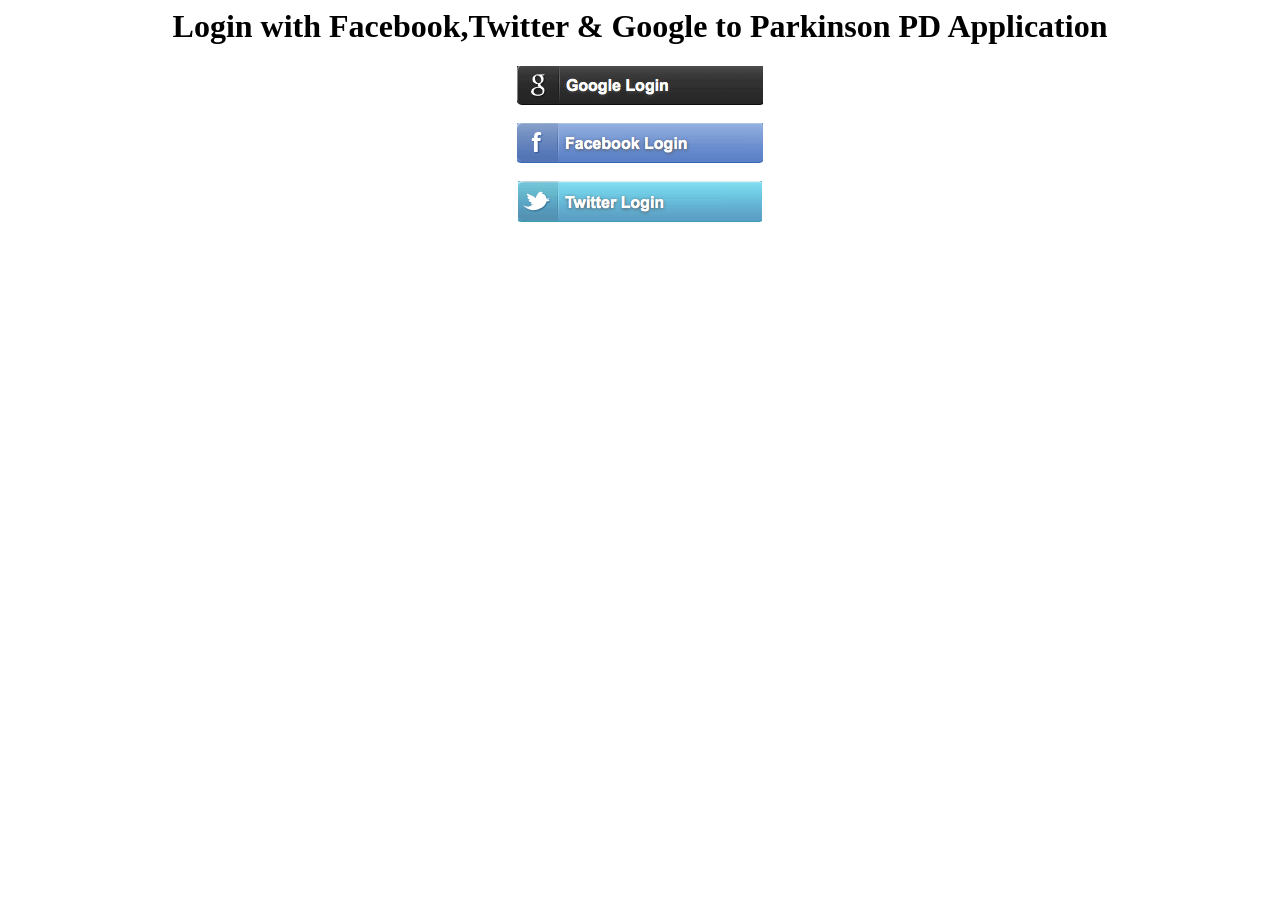
<file: index.html>
<html>
<head></head>
<body align="center">
	
	<div align="center">
	<h1>Login with Facebook,Twitter & Google to Parkinson PD Application</h1>
	<a href="patient_dashboard.php?provider=Google"><img src='google.png'></img></a><br><br>
	<a href="doctor_dashboard.php?provider=Facebook"><img src='facebook.png'></img></a> <br><br>
	<a href="researcher_dashboard.php?provider=Twitter"><img src='twitter.png'></img></a> <br><br>
	
	</div>

</body>
</html>
</file>
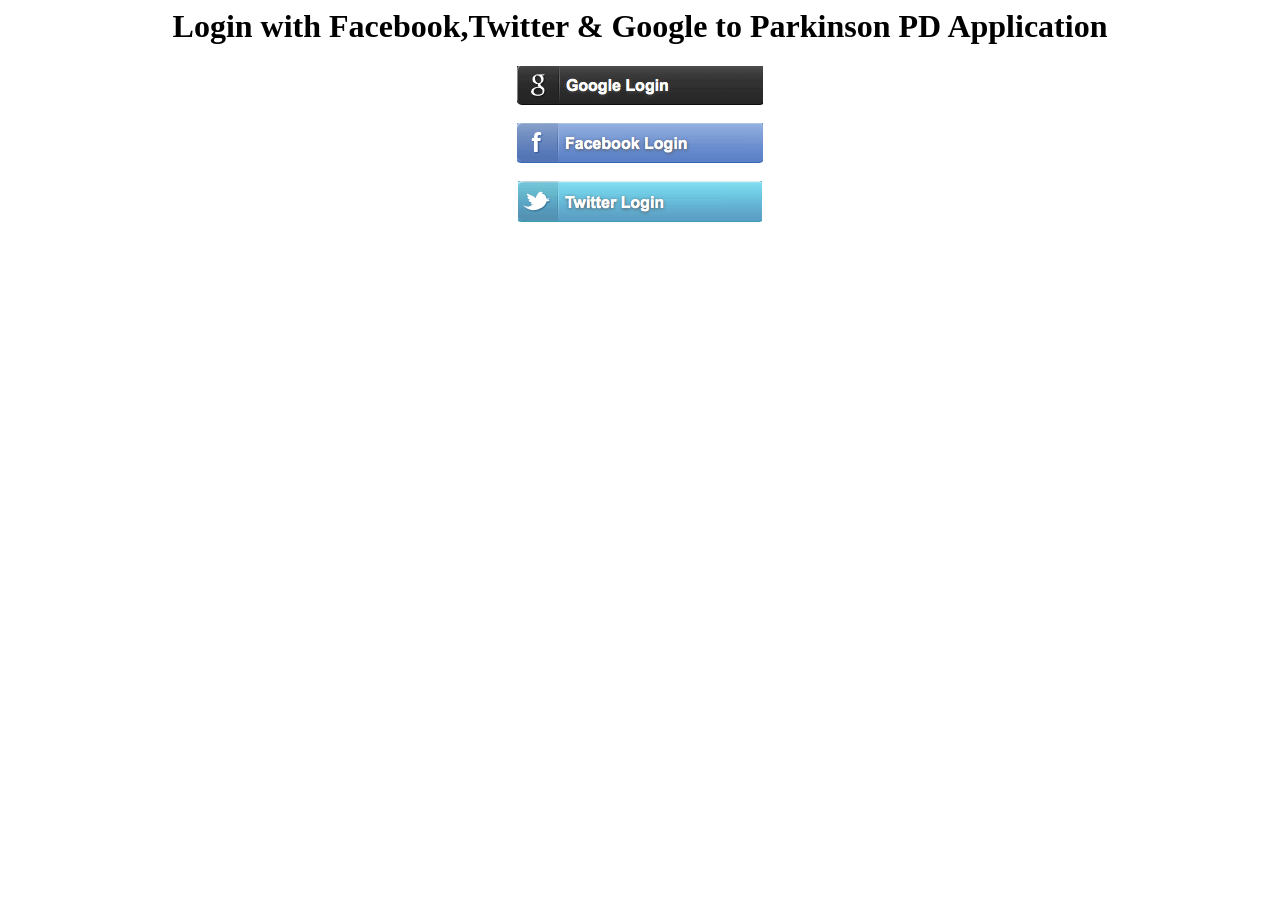
<file: login.html>
<html>
<head></head>
<body align="center">
	
	<div align="center">
	<h1>Login with Facebook,Twitter & Google to Parkinson PD Application</h1>
	<a href="patient_dashboard.php?provider=Google"><img src='google.png'></img></a><br><br>
	<a href="physician_dashboard.php?provider=Facebook"><img src='facebook.png'></img></a> <br><br>
	<a href="researcher_dashboard.php?provider=Twitter"><img src='twitter.png'></img></a> <br><br>
	
	</div>

</body>
</html>
</file>
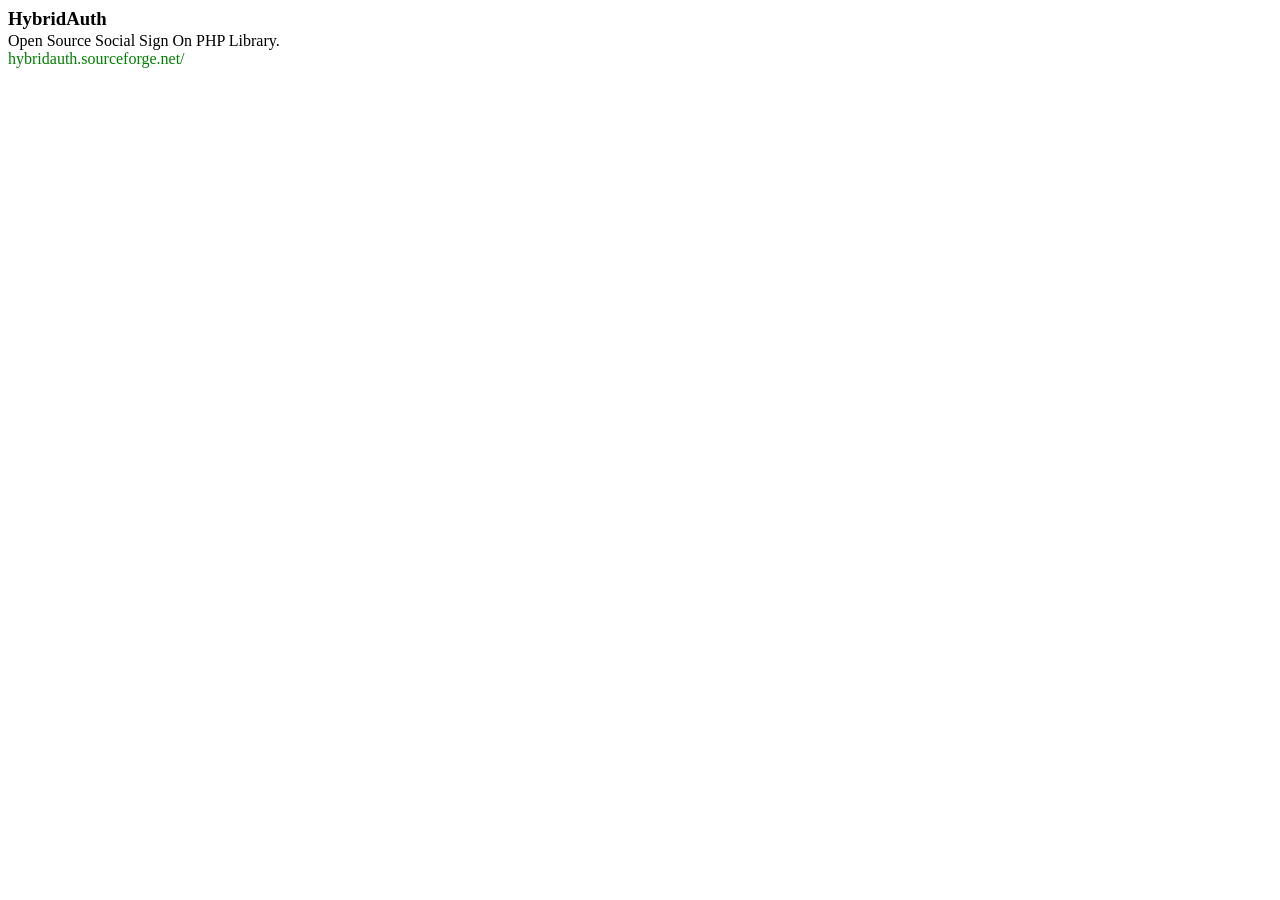
<file: hybridauth/Hybrid/resources/openid_realm.html>
<html> 
	<head>
		<title>HybridAuth Endpoint</title>
		<meta name="robots" content="NOINDEX, NOFOLLOW">
		<meta http-equiv="X-XRDS-Location" content="{X_XRDS_LOCATION}" />
	</head>
	<body>
		<h3 style="margin-bottom: 2px;">HybridAuth</h3> 
		Open Source Social Sign On PHP Library. 
		<br />
		<a href="http://hybridauth.sourceforge.net/" style="color:green;text-decoration:none;">hybridauth.sourceforge.net/</a> 
	</body>
</html>
</file>
